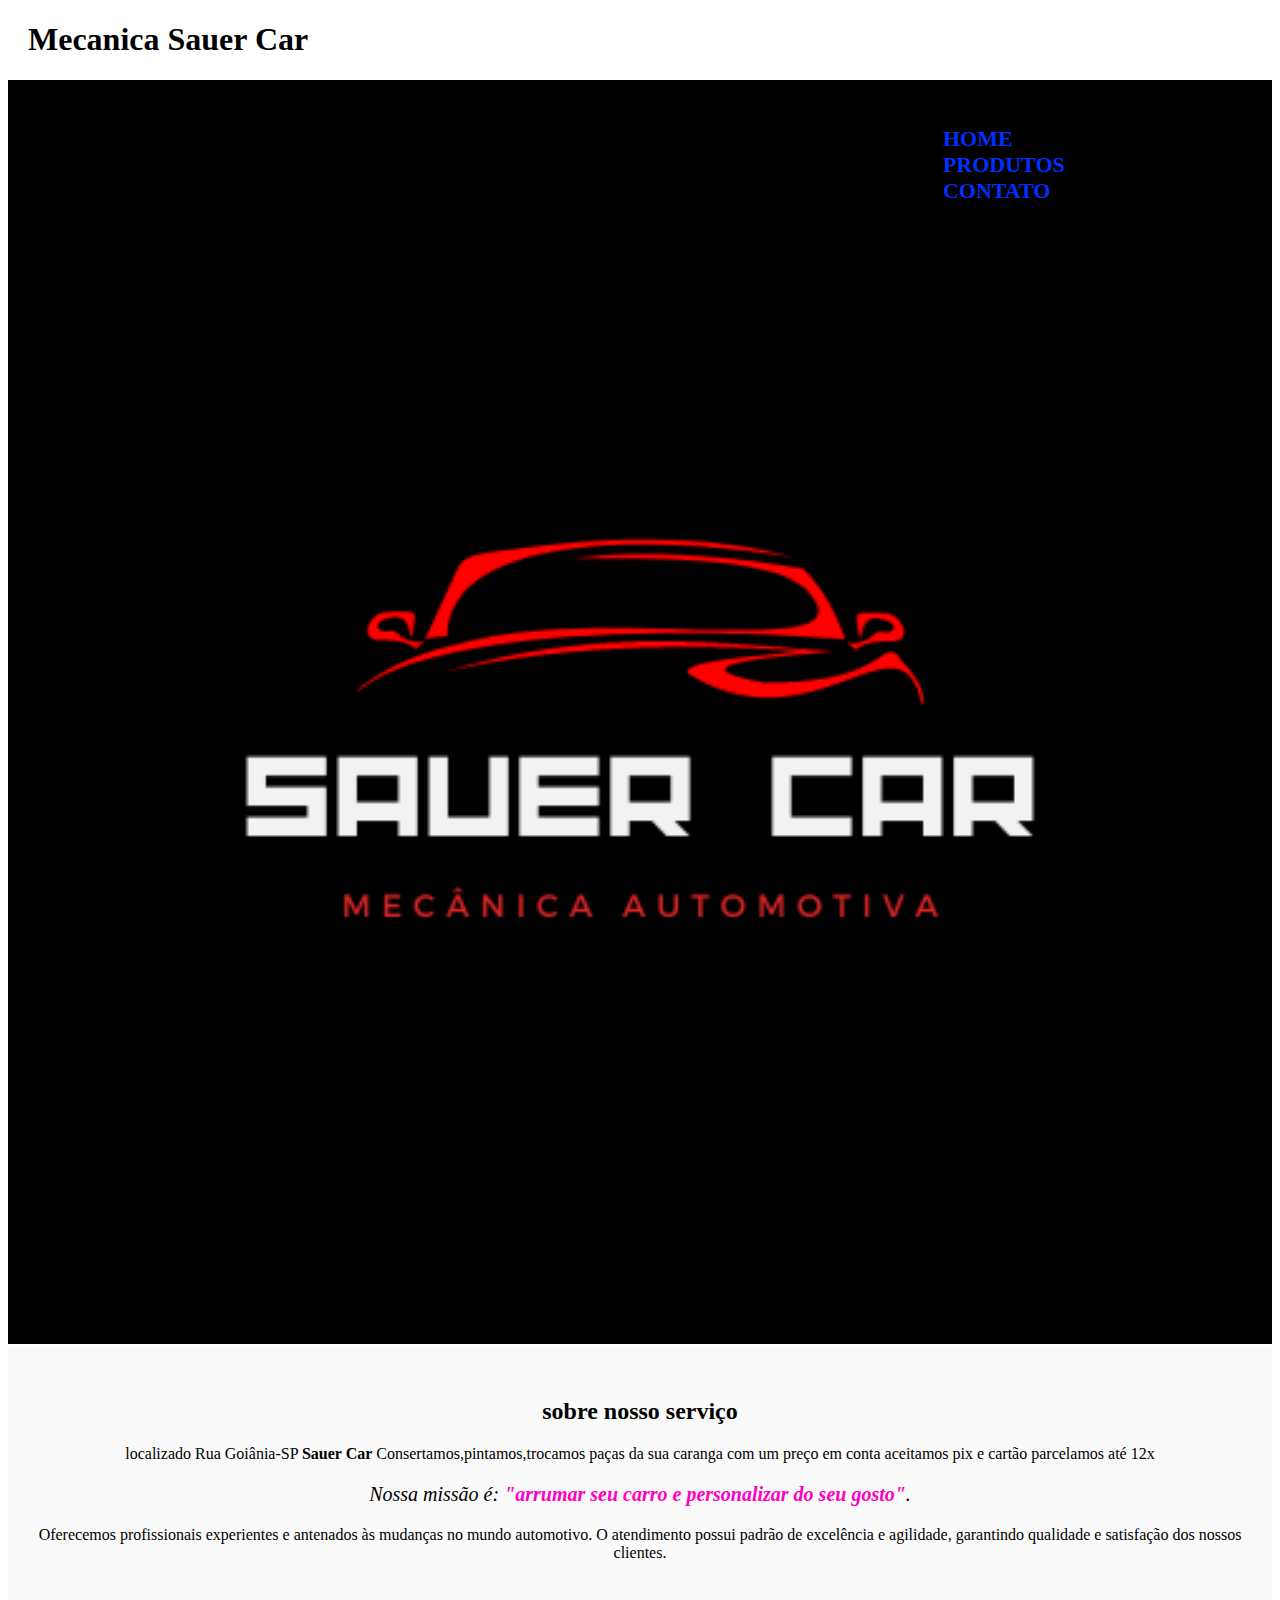
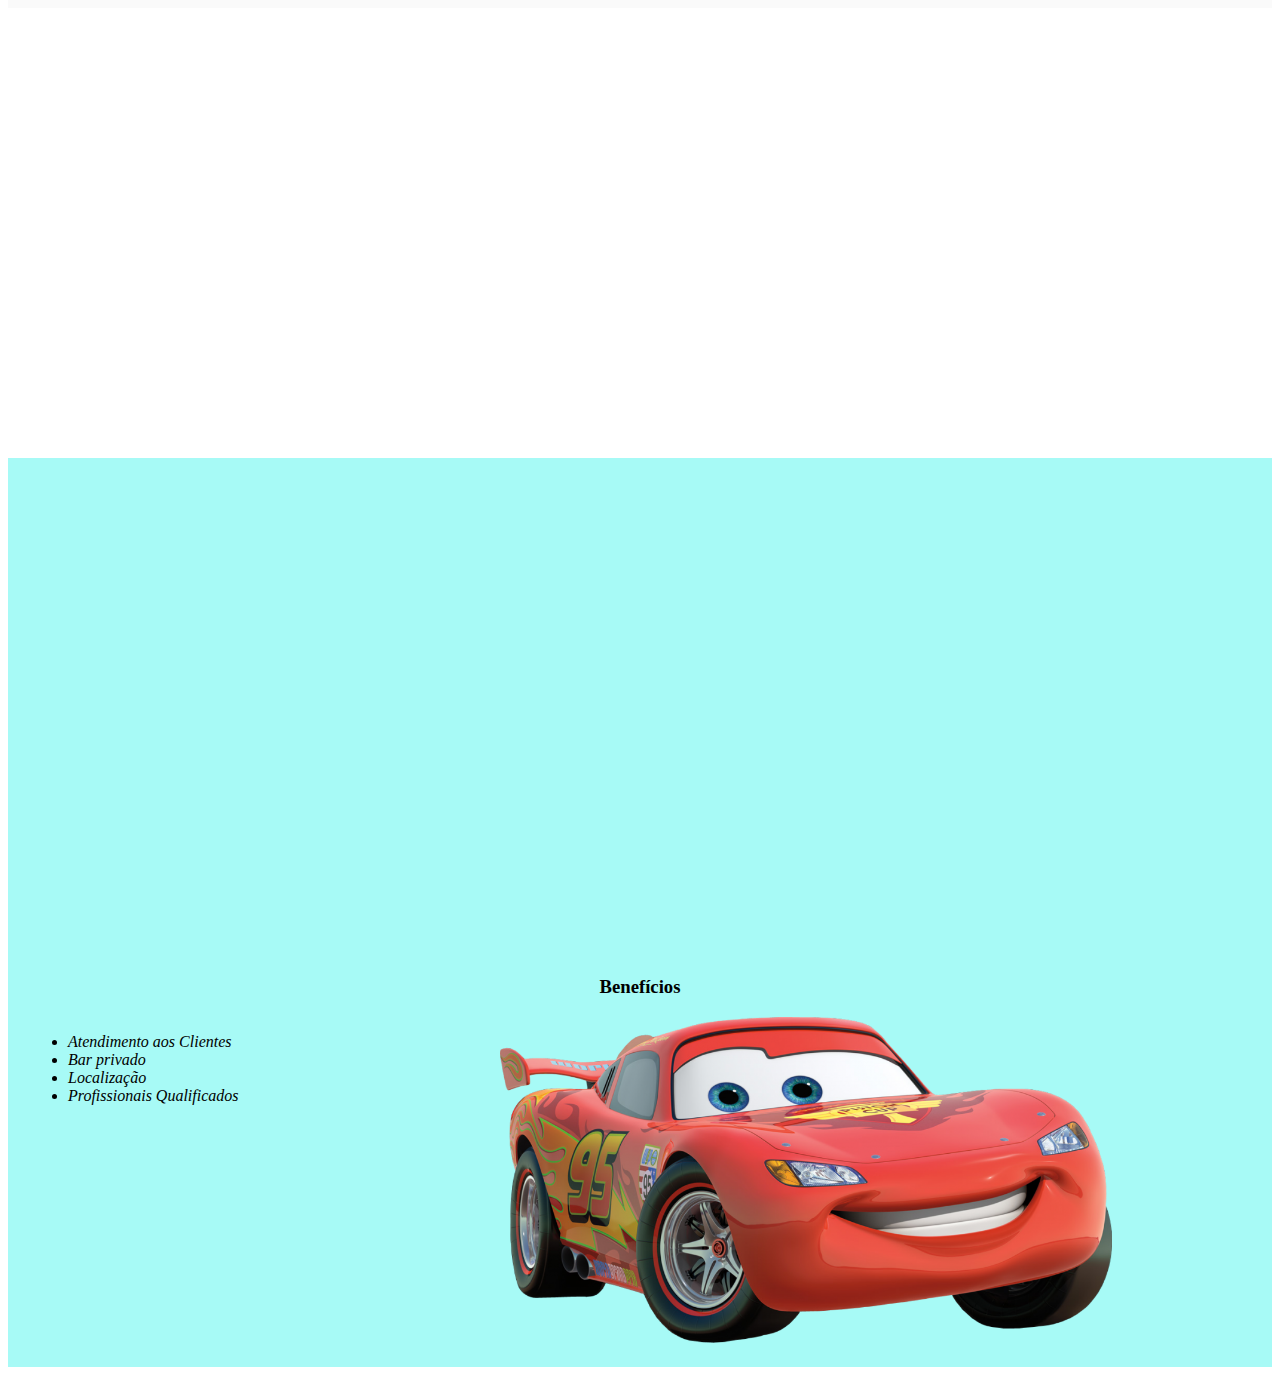
<file: index.html>
<!DOCTYPE html>
<html lang="pt-br">

<head>
	<meta charset="UTF-8">
	<title>Sauer Car</title>
	<link rel="stylesheet" href="style.css">
</head>

<body>
	<header>
		<h1 class="titulo-principal">Mecanica Sauer Car</h1>
		<nav>
			<ul class="links">
				<li><a href="index.html">Home</a></li>
				<li><a href="produtos.html">Produtos</a></li>
				<li><a href="contato.html">Contato</a></li>
		</nav>
	</header>
	<img id="banner" src="SauerCar.png">
	<div class="principal">
		<h2 class="titulo-centralizado">sobre nosso serviço</h2>

		<p>localizado Rua Goiânia-SP <strong>Sauer Car</strong> Consertamos,pintamos,trocamos paças da sua caranga
			com um preço em conta aceitamos pix e cartão parcelamos até 12x
		<p id="missao"><em>Nossa missão é: <strong>"arrumar seu carro e personalizar do seu gosto"</strong>.</em></p>

		<p>Oferecemos profissionais experientes e antenados às mudanças no mundo automotivo. O atendimento possui padrão
			de excelência e agilidade, garantindo qualidade e satisfação dos nossos clientes.</p>
	</div>
	<div class="mapa">
	<iframe src="https://www.google.com/maps/embed?pb=!1m14!1m8!1m3!1d7302.488830701955!2d-46.591439430687366!3d-23.774309258795196!3m2!1i1024!2i768!4f13.1!3m3!1m2!1s0x94ce40ccf0682891%3A0xa01b1c9583a999e5!2sSauer%20Car%20Center!5e0!3m2!1spt-BR!2sbr!4v1692151986280!5m2!1spt-BR!2sbr" width="600" height="450" style="border:0;" allowfullscreen="" loading="lazy" referrerpolicy="no-referrer-when-downgrade"></iframe>
	</div>	
	<div class="beneficios">
		<div class="video">
		<iframe width="853" height="480" src="https://www.youtube.com/embed/Vec58eorkU0" title="O poder nas suas mãos! Loja do Mecânico." frameborder="0" allow="accelerometer; autoplay; clipboard-write; encrypted-media; gyroscope; picture-in-picture; web-share" allowfullscreen></iframe>
		</div>
		<h3 class="titulo-centralizado">Benefícios</h3>

		<ul>
			<li class="itens">Atendimento aos Clientes</li>
			<li class="itens">Bar privado</li>
			<li class="itens">Localização</li>
			<li class="itens">Profissionais Qualificados</li>
		</ul>

		<img src="carros2.png" class="imagembeneficios">
	</div>
</body>

</html>
</file>
<file: style.css>
#banner {
	width:100%;
}

.principal{
	background: #fafafa;
	padding: 30px;
}

.titulo-principal {
	padding-left: 20px;
}

.titulo-centralizado {
	text-align: center
}

p {
	text-align: center;
}

#missao {
	font-size: 20px
}

em strong {
	color: #ff00bf;
}

.itens {
	font-style: italic
}

.beneficios {
	background: #a7faf6;
	padding: 20px;
}

ul {
	display: inline-block;
	vertical-align: top;
	width: 20%;
	margin-right: 15%;
}

.imagembeneficios {
	width: 50%;
}
 .mapa{
	display: flex;
justify-content: center; 
}

 .video{
	display: flex;
	justify-content: center; 
 }

 .caixa {
	position: relative;
	width: 940px;
	margin: 0 auto;
	display: flex;
}


nav {
	position: absolute;
	top: 110px;
	right: 0;
}

nav li {
	display: inline;
	margin: 0 0 0 15px;
}

nav a {
	text-transform: uppercase;
	color: #002fff;
	font-weight: bold;
	font-size: 22px;
	text-decoration: none;
}

nav a:hover {
	color: #ff009d;
	text-decoration: underline;
}
</file>
